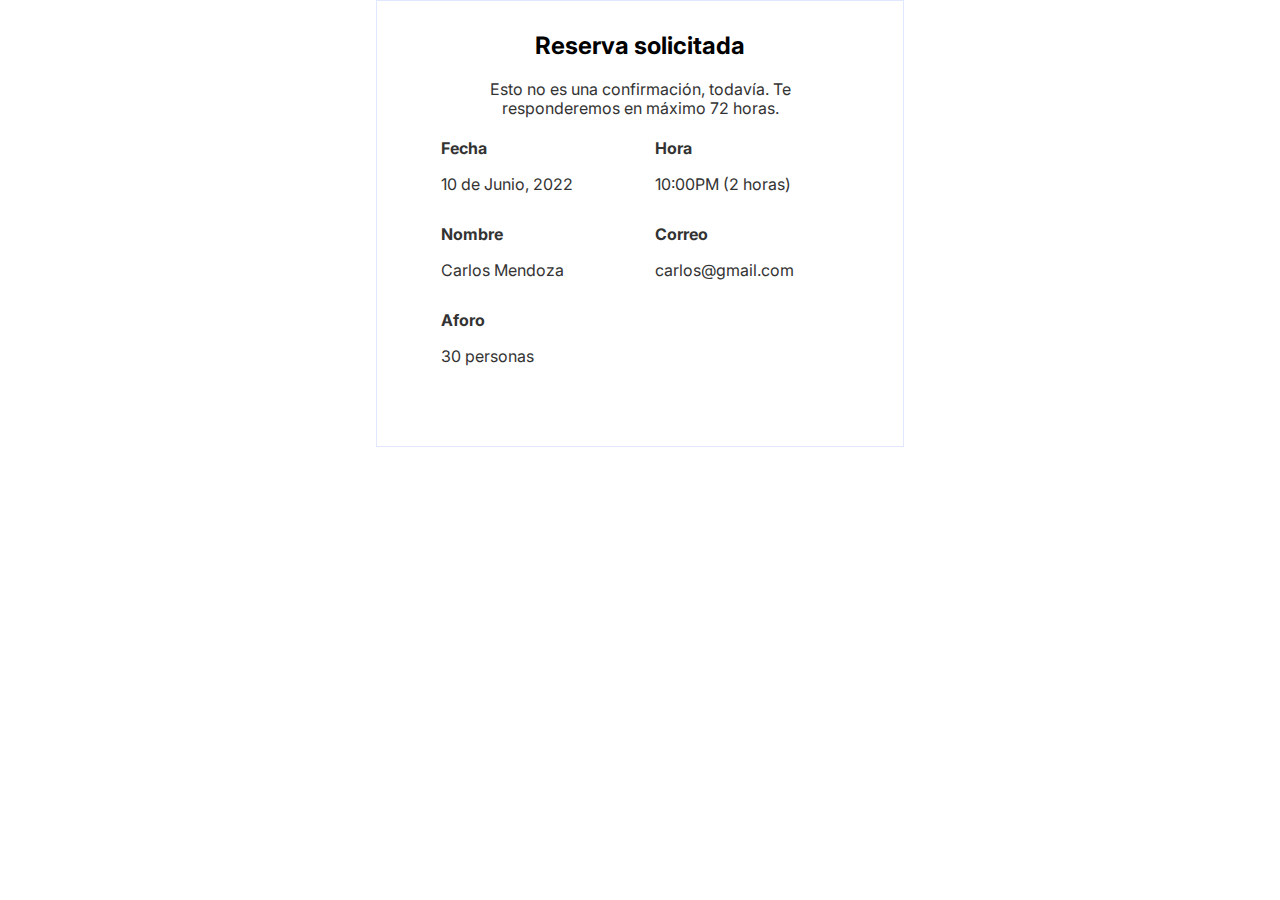
<file: solicitud_reserva/index.html>
<!DOCTYPE html>
<html lang="es">
	<head>
		<meta charset="UTF-8" />
		<meta http-equiv="X-UA-Compatible" content="IE=edge" />
		<meta name="viewport" content="width=device-width, initial-scale=1.0" />
		<title>Document</title>
		<link rel="stylesheet" href="style.css" />
	</head>
	<body>
		<div class="card">
			<h3 class="title">Reserva solicitada</h3>
			<p class="info">
				Esto no es una confirmación, todavía. Te responderemos en máximo 72
				horas.
			</p>
			<div class="container">
				<div class="box-label-value">
					<span class="label">Fecha</span
					><span class="value">10 de Junio, 2022</span>
				</div>
				<div class="box-label-value">
					<span class="label">Hora</span
					><span class="value">10:00PM (2 horas)</span>
				</div>
				<div class="box-label-value">
					<span class="label">Nombre</span
					><span class="value">Carlos Mendoza</span>
				</div>
				<div class="box-label-value">
					<span class="label">Correo</span
					><span class="value">carlos@gmail.com</span>
				</div>
				<div class="box-label-value">
					<span class="label">Aforo</span>
          <span class="value">30 personas</span>
				</div>
			</div>
		</div>
	</body>
</html>
</file>
<file: solicitud_reserva/style.css>
@import url("https://fonts.googleapis.com/css2?family=Inter:wght@400;700&display=swap");

html {
	box-sizing: border-box;
	font-size: 16px;
}

*,
*:before,
*:after {
	box-sizing: inherit;
	font-family: 'Inter', sans-serif;
	font-style: normal;
}

body,
h1,
h2,
h3,
h4,
h5,
h6,
p,
ol,
ul {
	margin: 0;
	padding: 0;
	font-weight: normal;
}

ol,
ul {
	list-style: none;
}

img {
	max-width: 100%;
	height: auto;
}

body {
	display: flex;
	align-items: center;
	justify-content: center;
}

.card {
    box-sizing: border-box;
    background: #ffffff;
    border: 1px solid #e0e7ff;
    display: flex;
    flex-direction: column;
    gap: 20px;
    max-width: 528px;
    padding: 30px min(80px, 5%);
    padding-bottom: 80px;
}

.title {
	font-weight: 700;
	font-size: 24px;
	line-height: 29px;
	text-align: center;
	color: #000000;
}

.info {
	font-weight: 400;
	font-size: 16px;
	line-height: 19px;
	text-align: center;
}

.info,
span {
	color: #333333;
}

.container {
	margin: auto;
	justify-content: center;  justify-content: space-between;
	display: grid;
	grid-template-columns: repeat(auto-fill, minmax(min(100%, 150px), 1fr));
  grid-auto-rows: auto;
	width: 100%;
	gap: 30px;
}

.box-label-value {
	display: grid;
	gap: 16px;
}

span.label {
	font-weight: 700;
}

span.value {
	font-weight: 400;
}
</file>
